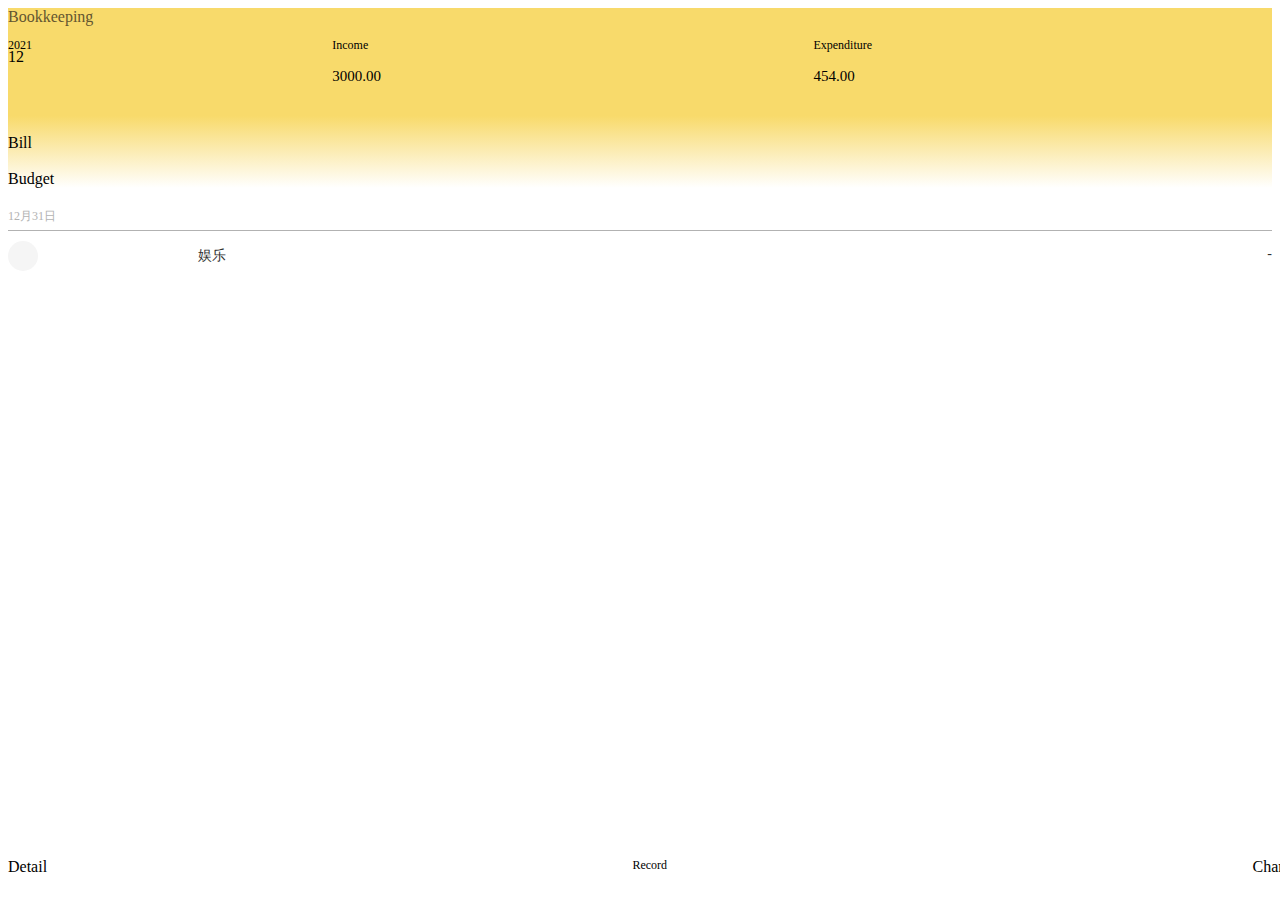
<file: src/main/resources/templates/home/index.html>
<!DOCTYPE html>
<html xmlns:th="http://www.thymeleaf.org" xmlns:layout="http://www.ultraq.net.nz/web/thymeleaf/layout"
      th:replace="home/_layout.html">
<div id="app" th:fragment="content">
        <div class="top-bar" style="background: #f8da6b">
            <a class="back" onclick="window.history.go(-1)"></a>
            <span style="color: #635530;font-weight: 500">Bookkeeping</span>
        </div>
        <!-- 个人信息 -->
        <div class="person-info" style="background: #f8da6b">
            <div style="display: flex;justify-content: left;width: 100%;height: 90px">
                <div style="width: 25%;margin-right: 1%;position: relative">
                    <input type="text" style="position: absolute;top: 0;left: 0;width: 100%;height: 50px;opacity:0" id="dateinput" onchange="change_data($(this))">
                    <p style="font-size: 12px;margin-bottom: 0" th:text="${year}">2021</p>
                    <div style="margin-top: -5px">
                        <span style="font-size: 16px" th:text="${month}">12</span>
                        <img th:src="@{/css/images/下箭头.png}" alt="">
                    </div>
                </div>
                <div style="width: 38%;margin-right: 1%;padding-left: 10px">
                    <p style="font-size: 12px;margin-bottom: 5px">Income</p>
                    <p style="font-size: 15px;margin-bottom: 0" th:text="${bookingGetSum / 100}">3000.00</p>
                </div>
                <div style="width: 38%;padding-left: 10px">
                    <p style="font-size: 12px;margin-bottom: 5px">Expenditure</p>
                    <p style="font-size: 15px;margin-bottom: 0" th:text="${bookingOutSum / 100}">454.00</p>
                </div>
            </div>
        </div>
        <div style="background: linear-gradient(#f8da6b, #ffffff)">
            <div class="icon-div">
                <div class="insert-div" onclick="location.href='/bill'">
                    <img th:src="@{/css/images/27账单.png}" alt="" class="last-img">
                    <div>Bill</div>
                </div>
                <div class="insert-div" onclick="location.href='/budget'">
                    <img th:src="@{/css/images/预算单位.png}" alt="" class="last-img">
                    <div>Budget</div>
                </div>
            </div>
        </div>
        <!-- 主体 -->
    <div class="container">
        <div style="margin-bottom: 10px;margin-top: 20px"  th:each="bookInfo : ${bookingInfoList}">
            <div style="display: flex;justify-content: left;border-bottom: 1px solid;font-size: 12px;color: #b2b2b2;padding-bottom: 5px">
                <div style="width: 50%;text-align: left" th:text="${bookInfo.getDate()}">12月31日</div>
                <div style="width: 50%;text-align: right">
                    <span th:text="'Income:' + ${bookInfo.getGetPrice() / 100}"></span>
                    <span th:text="'Expenditure:' + ${bookInfo.getOutPrice() / 100}"></span>
                </div>
            </div>
            <div style="display: flex;justify-content: left;font-size: 14px;height: 40px;padding-top: 10px" th:each="booking: ${bookInfo.getBookingList()}">
                <div style="width: 15%;">
                    <div style="height: 30px;width:30px;border-radius: 15px;background: #f5f5f5;text-align: center;line-height: 26px">
                        <img th:src="@{/css/images/理财.png}" alt="" style="width: 15px">
                    </div>

                </div>
                <div style="width: 50%;line-height: 30px;color: #303030" th:text="${booking.getName()}">
                    娱乐
                </div>
                <div style="width: 35%; text-align: right;line-height: 25px;color: #303030">
                    <span th:if="${booking.getKind() eq 'out'}">-</span>
                    <span th:text="${booking.getPrice() / 100}"></span>
                </div>
            </div>
        </div>
    </div>
        <!--        <div class="line"></div>-->
        <div style="position: absolute;bottom: 0;height: 60px;width:100%;display: flex;justify-content:space-between">
            <div class="last-div">
                <img th:src="@{/css/images/mingxi.png}" alt="" class="last-img" onclick="window.location.href='/'">
                <div>Detail</div>
            </div>

            <div style="width: 33.33%;background: #ffffff;text-align: center;" onclick="window.location.href='/booking'">
                <img th:src="@{/css/images/加.png}" alt="" style="width: 60px;margin-bottom: 2px;margin-top: -35px">
                <div style="font-size: 12px">Record</div>
            </div>
            <div class="last-div">
                <img th:src="@{/css/images/tubiao.png}" alt="" class="last-img" onclick="window.location.href='/summary'">
                <div>Chart</div>
            </div>
<!--            <div class="last-div">-->
<!--                <img th:src="@{/css/images/shequ.png}" alt="" class="last-img">-->
<!--                <div>社区</div>-->
<!--            </div>-->
<!--            <div class="last-div">-->
<!--                <img th:src="@{/css/images/my.png}" alt="" class="last-img">-->
<!--                <div>我的</div>-->
<!--            </div>-->
        </div>
    </div>

</html>

<script>
    $(function (){
        var nowData=new Date();
        var opt= {
            theme:'ios', //设置显示主题
            mode:'scroller', //设置日期选择方式，这里用滚动
            display:'bottom', //设置控件出现方式及样式
            preset : 'date', //日期:年 月 日 时 分
            // minDate: nowData,
            maxDate:new Date(nowData.getFullYear(),nowData.getMonth(),nowData.getDate()+7,22),
            dateFormat: 'yy-mm-dd',
            yearText:'年',
            monthText:'月',
            dayText:'日',
        };
        $('#dateinput').mobiscroll(opt);


    })
    function change_data(){
        let r = true;
        let date = $("#dateinput").val()
        let result = date.split('-')
        if (result.length !== 3){
            r = false;
        }else{
            window.location.href='/?year=' + result[0] + '&month=' + result[1]
        }
    }
</script>
</file>
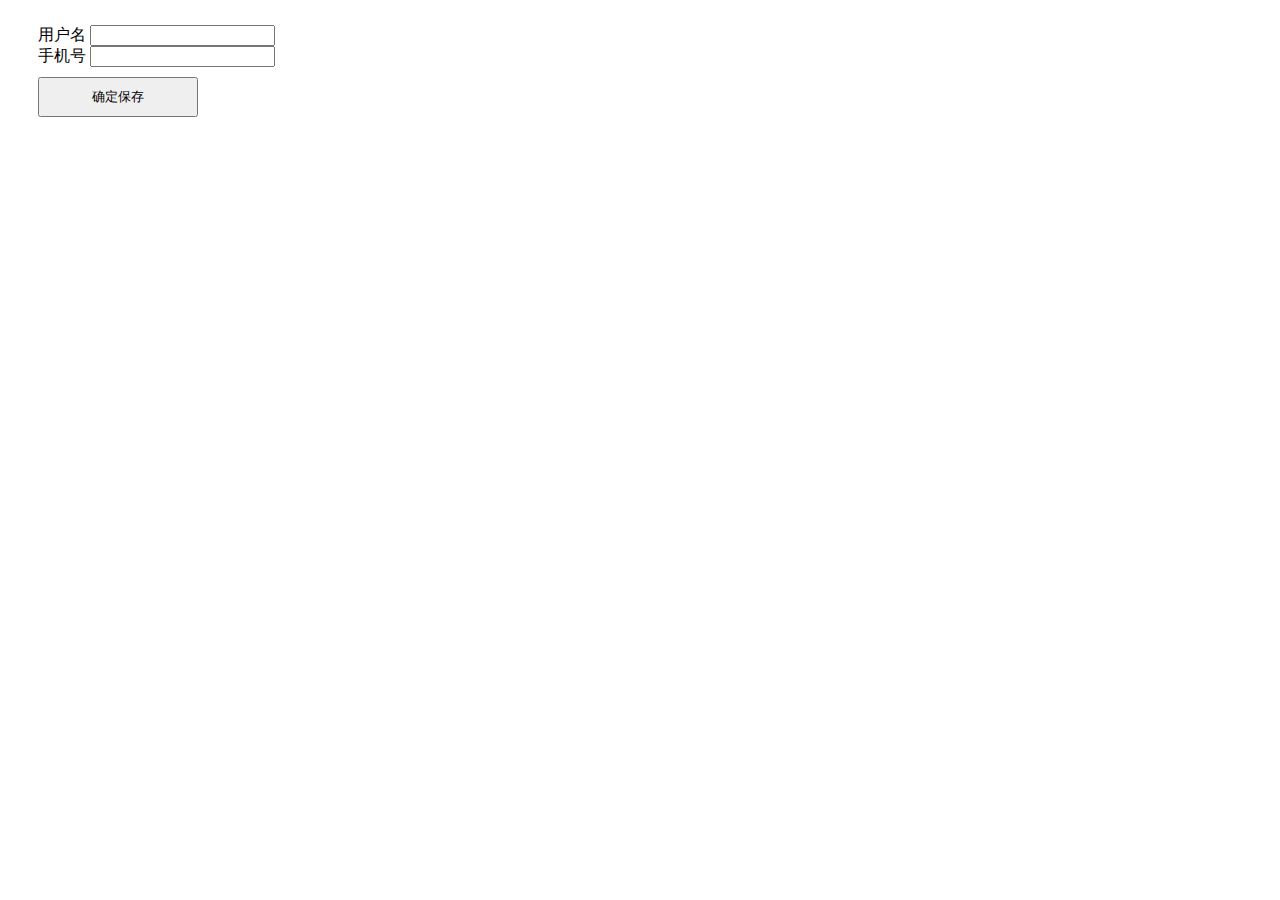
<file: src/main/resources/templates/account/profile.html>
<!DOCTYPE html>
<html xmlns:th="http://www.thymeleaf.org" xmlns:layout="http://www.ultraq.net.nz/web/thymeleaf/layout"
      th:replace="_base_layout.html">

<div id="wrapper" th:fragment="content">
    <div class="content-page" style="margin-left: 30px!important;margin-top: 10px">

        <!-- end table-responsive-->
        <form class="form" id="_curriculum_form" style="margin-top: 25px">
            <div class="form-row" style="padding-right: 30px">
                <div class="form-group col-md-8">
                    <label class="col-form-label">用户名</label>
                    <input type="text" name="username" id="username" class="form-control" th:value="${user.getUsername}" readonly/>
                </div>
            </div>
            <div class="form-row" style="padding-right: 30px">
                <div class="form-group col-md-8">
                    <label class="col-form-label">手机号</label>
                    <input type="text" name="mobile" id="mobile" class="form-control" th:value="${user.getMobile}"/>
                </div>
            </div>

            <button type="button" class="btn btn-primary waves-effect waves-light width-md"
                    style="height: 40px; width: 160px;margin: 10px 10px 0 0;" onclick="_commit_create();">确定保存
            </button>
        </form>

    </div> <!-- end card body-->
    <script>
        function _valid(){
            if (!$("#username").val()){
                tip("请输入用户名")
                return false;
            }else if(!$("#mobile").val()){
                tip("请输入手机号")
                return false;
            }else{
                return true;
            }
        }
        function _commit_create() {
            if (_valid()){
                _post("/profile", $("#_curriculum_form").serialize(), function (resp) {
                    console.log(resp)
                    if (resp.status === 'ok') {
                        tip("保存成功")
                        parent.location.reload();
                    }
                    else{
                        tip(resp.msg);
                    }
                })
            }
        }
    </script>
</div> <!-- end card -->
</html>
</file>
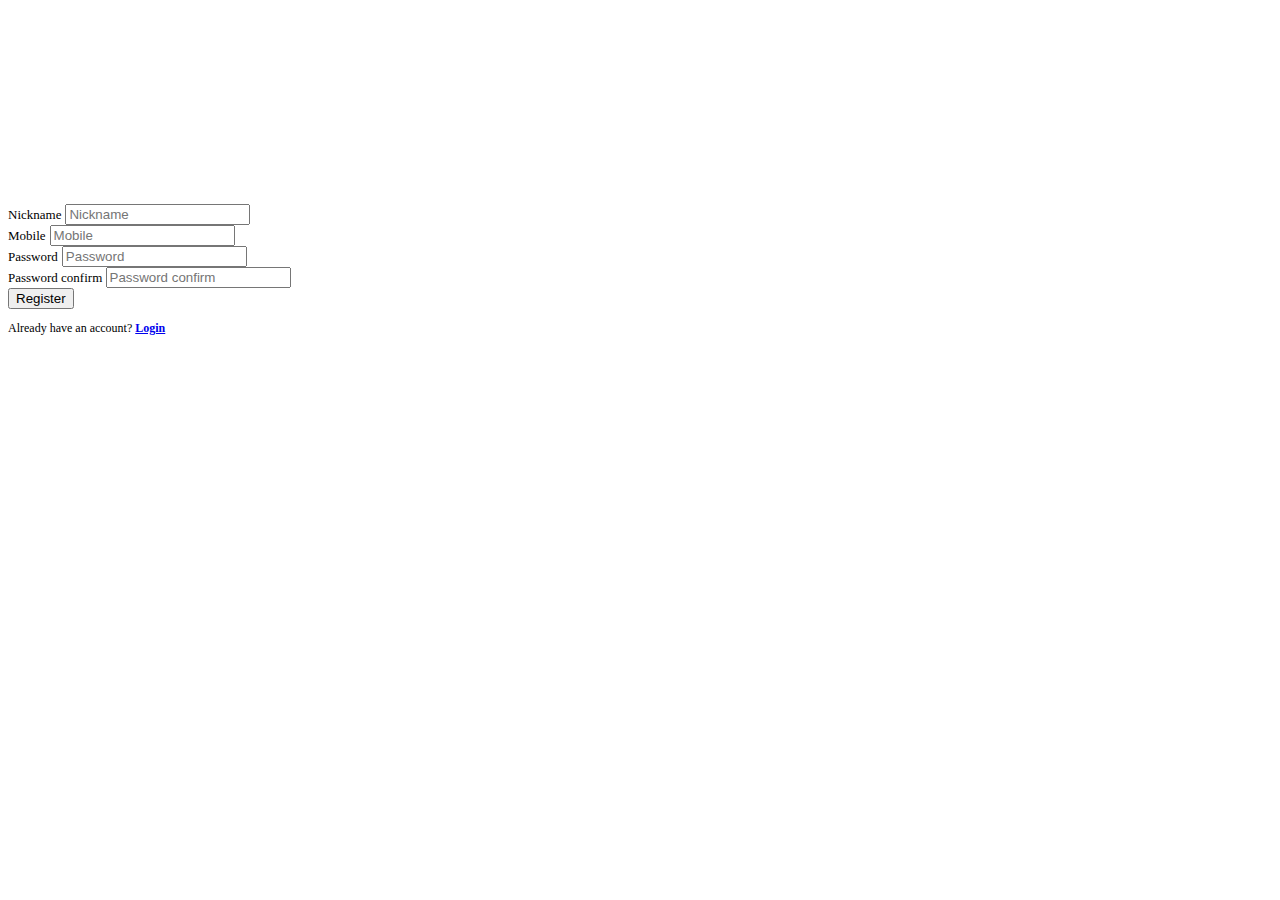
<file: src/main/resources/templates/account/register.html>
<!DOCTYPE html>
<html xmlns:th="http://www.thymeleaf.org" xmlns:layout="http://www.ultraq.net.nz/web/thymeleaf/layout"
      th:replace="account/_layout_signin.html">
    <div class="account-pages w-100 mt-5 mb-5" th:fragment="content">
        <div class="container">
            <div class="row justify-content-center">
                <div class="col-md-8 col-lg-6 col-xl-5">
                    <div class="card" style="background: rgba(255, 255, 255, 0.6);border-radius: 10px;margin-top: 100px">

                        <div class="card-body p-4">
                            <div class="text-center mb-4" style="margin-bottom: 0!important;">
                                    <span>
                                        <img th:src="@{/images/metis_logo.png}" alt=""
                                               height="100">
                                    </span>
                            </div>

                            <form id="_registration" class="pt-2">
                                <div class="form-group mb-3">
                                    <label style="font-size: 13px">Nickname</label>
                                    <input class="form-control" type="text" required placeholder="Nickname"
                                           name="username" id="username">
                                </div>
                                <div class="form-group mb-3">
                                    <label style="font-size: 13px">Mobile</label>
                                    <input class="form-control" type="text" required placeholder="Mobile"
                                           name="mobile" id="mobile">
                                </div>
                                <div class="form-group mb-3">
                                    <label style="font-size: 13px">Password</label>
                                    <input class="form-control" type="password" placeholder="Password" name="password" id="password">
                                </div>
                                <div class="form-group mb-3">
                                    <label style="font-size: 13px">Password confirm </label>
                                    <input class="form-control" type="password" placeholder="Password confirm"
                                           name="confirmPassword">
                                </div>

                                <div class="form-group mb-0 text-center">
                                    <button class="btn btn-primary btn-block" type="button" onclick="_submit()"> Register
                                    </button>
                                </div>

                            </form>


                            <div class="row mt-3">
                                <div class="col-12 text-center" style="font-size: 12px;margin-bottom: 15px">
                                    <p class="text-muted mb-0">Already have an account? <a href="/account/login"
                                                                          class="text-dark ml-1"><b>Login</b></a></p>
                                </div> <!-- end col -->
                            </div>
                            <!-- end row -->

                        </div> <!-- end card-body -->
                    </div>
                    <!-- end card -->

                </div> <!-- end col -->
            </div>
            <!-- end row -->
        </div>
        <!-- end container -->
        <script>
            function _valid(){
                if (!$("#username").val()){
                    tip("请输入用户名")
                    return false;
                }else if(!$("#mobile").val()){
                    tip("请输入手机号")
                    return false;
                }else if(!$("#password").val()){
                    tip("请输入密码")
                    return false;
                }else{
                    return true;
                }
            }
            function _submit() {
                if (_valid()){
                    _post("/register", $("#_registration").serialize(), function (resp) {
                        if (resp.status === 'ok') {
                            tip("注册成功");
                            fresh_redirect('/', 500);
                        } else {
                            tip(resp.msg);
                        }
                    })
                }
            }
        </script>
    </div>
</html>
</file>
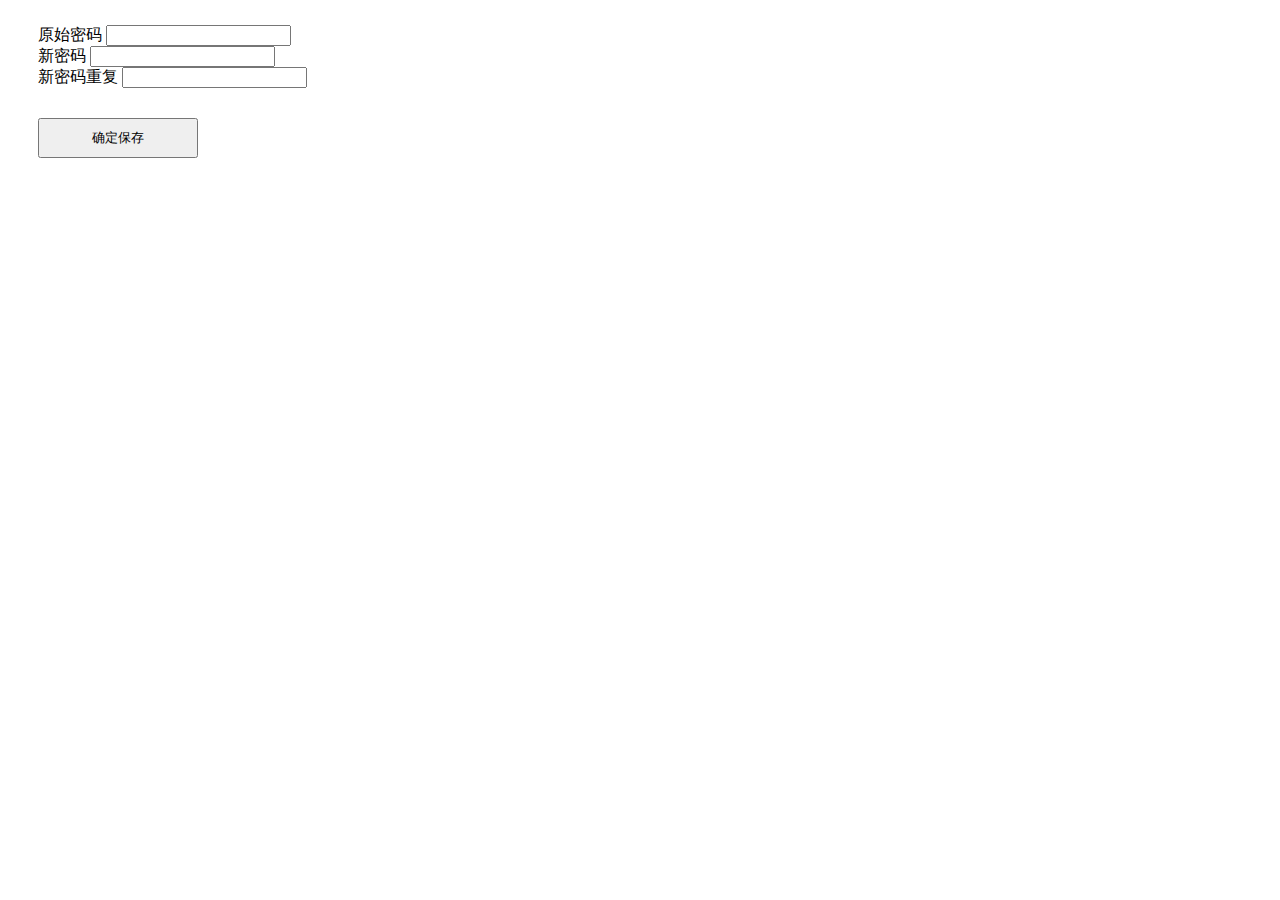
<file: src/main/resources/templates/account/reset-password.html>
<!DOCTYPE html>
<html xmlns:th="http://www.thymeleaf.org" xmlns:layout="http://www.ultraq.net.nz/web/thymeleaf/layout"
      th:replace="_base_layout.html">

<div id="wrapper" th:fragment="content">
    <div class="content-page" style="margin-left: 30px!important;margin-top: 10px">

        <!-- end table-responsive-->
        <form class="form" id="_curriculum_form" style="margin-top: 25px">
            <div class="form-row" style="padding-right: 30px">
                <div class="form-group col-md-8">
                    <label class="col-form-label">原始密码</label>
                    <input type="password" name="password" id="password" class="form-control"/>
                </div>
            </div>
            <div class="form-row" style="padding-right: 30px">
                <div class="form-group col-md-8">
                    <label class="col-form-label">新密码</label>
                    <input type="password" name="password1" id="password1" class="form-control"/>
                </div>
            </div>
            <div class="form-row" style="margin-bottom: 20px;padding-right: 30px">
                <div class="form-group col-md-8">
                    <label class="col-form-label">新密码重复</label>
                    <input type="password" name="password2" class="form-control"/>
                </div>
            </div>

            <button type="button" class="btn btn-primary waves-effect waves-light width-md"
                    style="height: 40px; width: 160px;margin: 10px 10px 0 0;" onclick="_commit_create();">确定保存
            </button>
        </form>

    </div> <!-- end card body-->
    <script>
        function _valid(){
            if (!$("#password").val()){
                tip("请输入原始密码")
                return false;
            }else if(!$("#password1").val()){
                tip("请输入新密码")
                return false;
            }else{
                return true;
            }
        }
        function _commit_create() {
            if(_valid()){
                _post("/resetPassword", $("#_curriculum_form").serialize(), function (resp) {
                    console.log(resp)
                    if (resp.status === 'ok') {
                        tip("保存成功")
                        parent.location.href="/logout";
                    }
                    else{
                        tip(resp.msg);
                    }
                })
            }
        }
    </script>
</div> <!-- end card -->
</html>
</file>
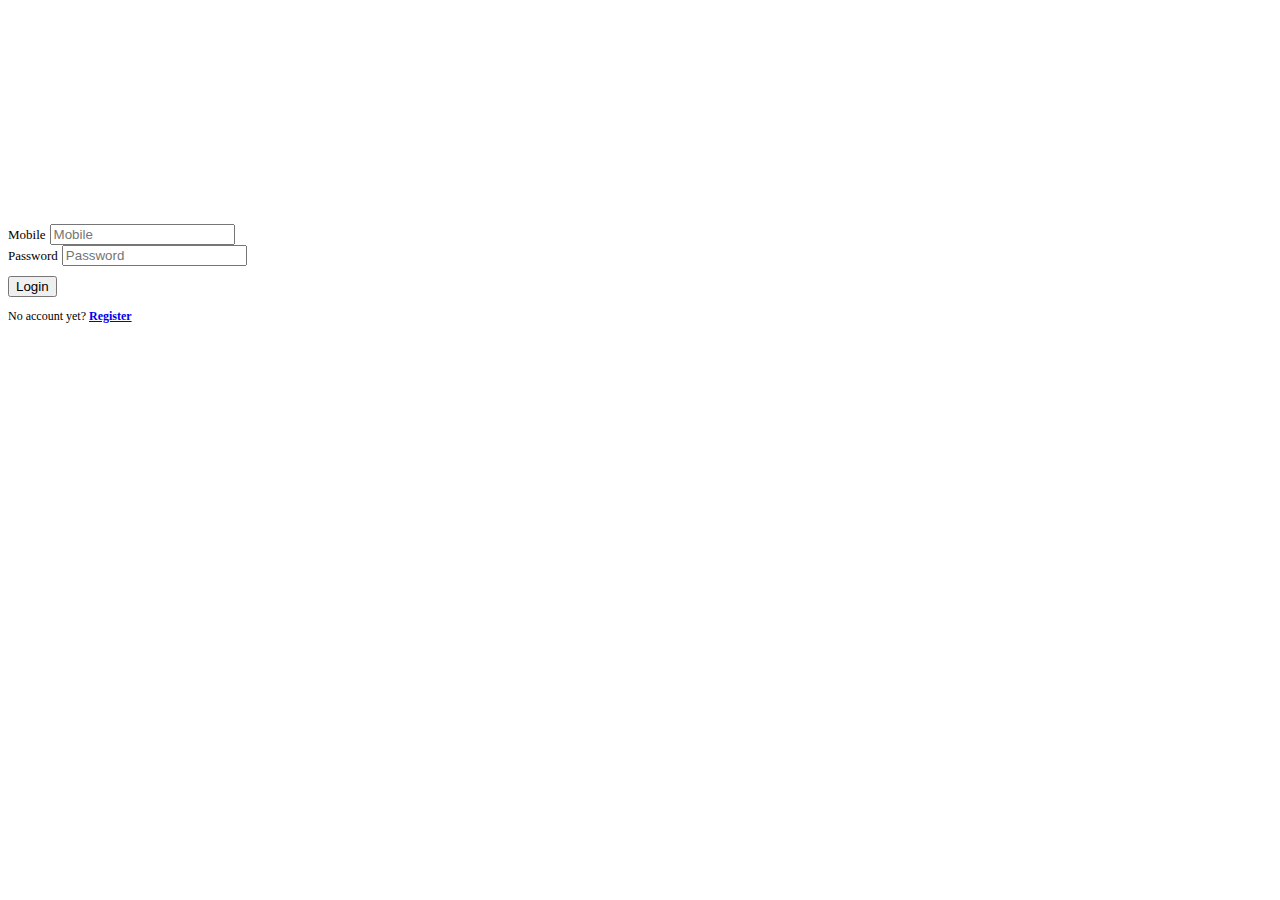
<file: src/main/resources/templates/account/sign.html>
<!DOCTYPE html>
<html xmlns:th="http://www.thymeleaf.org" xmlns:layout="http://www.ultraq.net.nz/web/thymeleaf/layout"
      th:replace="account/_layout_signin.html">
<div class="account-pages w-100 mt-5 mb-5" th:fragment="content">
        <div class="row justify-content-center">
            <div class="col-md-8 col-lg-6 col-xl-5">
                <div class="card" style="background: rgba(255, 255, 255, 0.6);border-radius: 10px;margin-top: 100px">

                    <div class="card-body p-4">
                        <div class="text-center mb-4" style="margin-bottom: 20px!important;">
                                    <span>
                                        <img  th:src="@{/images/metis_logo.png}" alt=""
                                             height="100">
                                    </span>
                        </div>

                        <form class="pt-2" id="_registration">
                            <div class="form-group mb-3">
                                <label style="font-size: 13px">Mobile</label>
                                <input class="form-control" type="text" required="" placeholder="Mobile" name="username" id="username">
                            </div>

                            <div class="form-group mb-3">
                                <a href="/account/forget-password" class="text-muted float-right"></a>
                                <label style="font-size: 13px">Password</label>
                                <input class="form-control" type="password" required="" placeholder="Password" name="password" id="password">
                            </div>

                            <div class="form-group mb-0 text-center">
                                <button class="btn btn-primary btn-block" type="button" onclick="_submit()" style="margin-top: 10px"> Login </button>
                            </div>

                        </form>

                        <div class="row mt-3">
                            <div class="col-12 text-center" style="font-size: 12px;margin-bottom: 10px">
                                <p class="text-muted mb-0">No account yet? <a href="register" class="text-dark ml-1"><b>Register</b></a></p>
                            </div> <!-- end col -->
                        </div>
                        <!-- end row -->

                    </div> <!-- end card-body -->
                </div>
                <!-- end card -->

            </div> <!-- end col -->
        <!-- end row -->
    </div>
    <!-- end container -->
<!-- end page -->


<script>
    function _valid(){
        if (!$("#password").val()){
            tip("请输入密码")
            return false;
        }else if(!$("#username").val()){
            tip("请输入手机号")
            return false;
        }else{
            return true;
        }
    }
    function _submit() {
        if(_valid()){
            _post("/login", $("#_registration").serialize(), function (resp) {
                console.log(resp)
                if (resp.status === 'ok') {
                    tip(resp.msg)
                    fresh_redirect('/', 500);
                }
                else{
                    tip(resp.msg)
                }
            })
        }
    }
    </script>
</div>
</html>
</file>
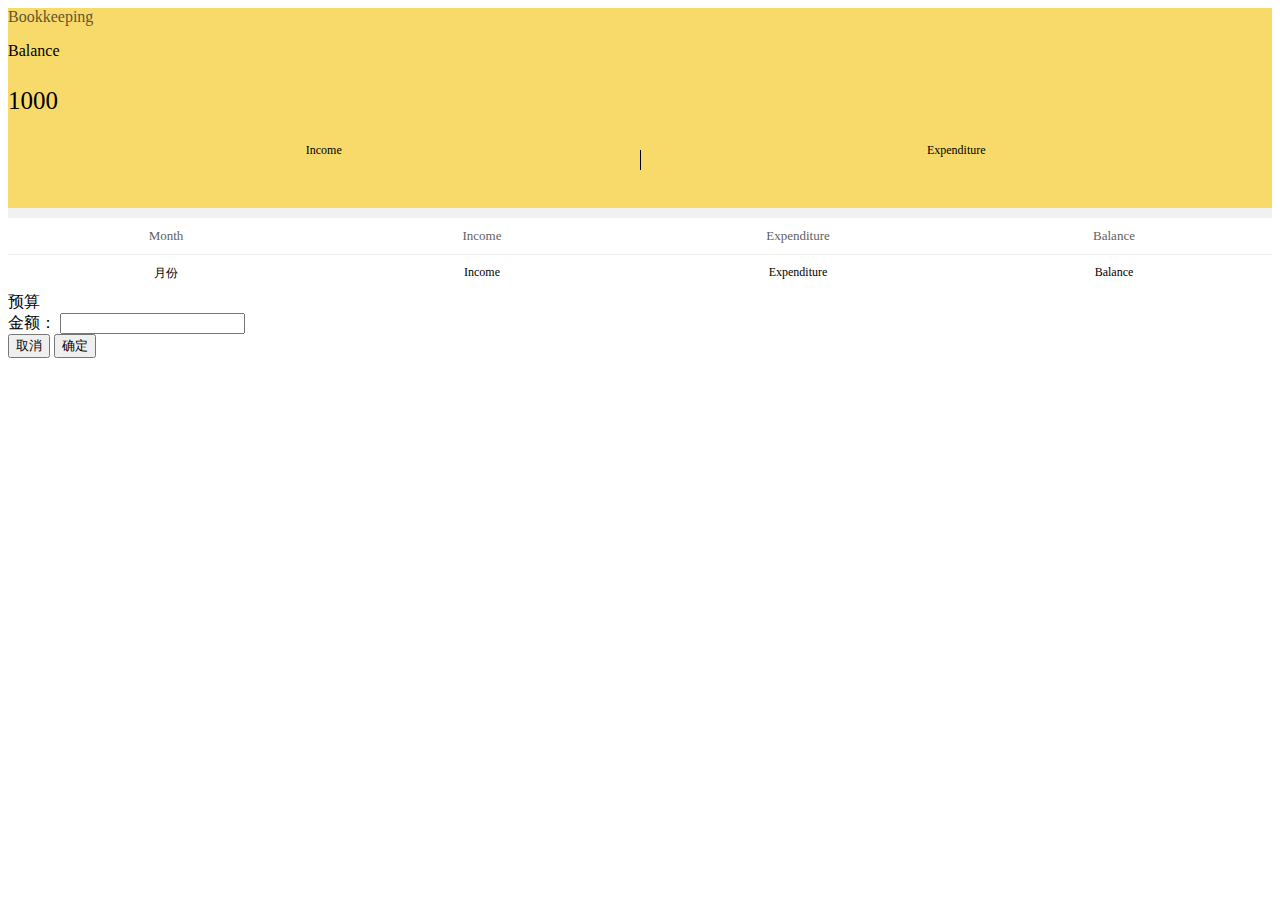
<file: src/main/resources/templates/booking/bill.html>
<!DOCTYPE html>
<html xmlns:th="http://www.thymeleaf.org" xmlns:layout="http://www.ultraq.net.nz/web/thymeleaf/layout"
      th:replace="home/_layout.html">
<div id="app" th:fragment="content">
    <div class="top-bar" style="background: #f8da6b;height: 200px">
        <a class="back" onclick="window.history.go(-1)"></a>
        <span style="color: #635530;font-weight: 500">Bookkeeping</span>
        <p style="height: 20px">Balance</p>
        <p style="font-size: 25px" th:text="${(bookingGet - bookingOut) / 100} + '.00'">1000</p>
        <div style="display: flex;justify-content: left;text-align: center;font-size: 16px;color: black;margin-top: 20px">
            <div style="width: 50%;">
                <span style="font-size: 12px">Income</span>
                <span th:text="${bookingGet / 100} + '.00'"></span>

            </div>
            <div style="width: 1px;height: 20px;background: black;margin-top: 10px">

            </div>
            <div style="width: 50%">
                <span style="font-size: 12px">Expenditure</span>
                <span th:text="${bookingOut / 100} + '.00'"></span>
            </div>

        </div>
    </div>
    <div style="height: 10px;width:100%;background: #f1f1f1;"></div>
    <div>
        <div style="display: flex;justify-content: left;border-bottom: 1px solid #f1f1f1;font-size: 13px;color: #626262;padding: 10px 0;text-align: center">
            <div style="width: 25%">Month</div>
            <div style="width: 25%">Income</div>
            <div style="width: 25%">Expenditure</div>
            <div style="width: 25%">Balance</div>
        </div>
        <div style="display: flex;justify-content: left;font-size: 12px;padding: 10px 0;text-align: center" th:each="budgetInfo : ${summaryInfoList}">
            <div style="width: 25%" th:text="${budgetInfo.getMonth()}">月份</div>
            <div style="width: 25%" th:text="${budgetInfo.getGetSum() / 100}">Income</div>
            <div style="width: 25%" th:text="${budgetInfo.getOutSum() / 100}">Expenditure</div>
            <div style="width: 25%" th:text="${budgetInfo.getLast() / 100}">Balance</div>
        </div>
    </div>

    </div>
    <div class="sy-alert sy-alert-model animated" sy-enter="zoomIn" sy-leave="zoomOut" sy-type="confirm" sy-mask="true" id="alert4">
        <div class="sy-title">预算</div>
        <div class="sy-content">
            <div class="form">
                <div class="input-item">
                    <span>金额：</span>
                    <input type="number" id="budget_price">
                </div>

                <form id="booking_form">
                    <input type="hidden" id="price" name="price">
                </form>
            </div>
        </div>
        <div class="sy-btn">
            <button onclick="closeAlert()">取消</button>
            <button onclick="save_alert()">确定</button>
        </div>
    </div>

</div>
</html>
<script>
</script>
</file>
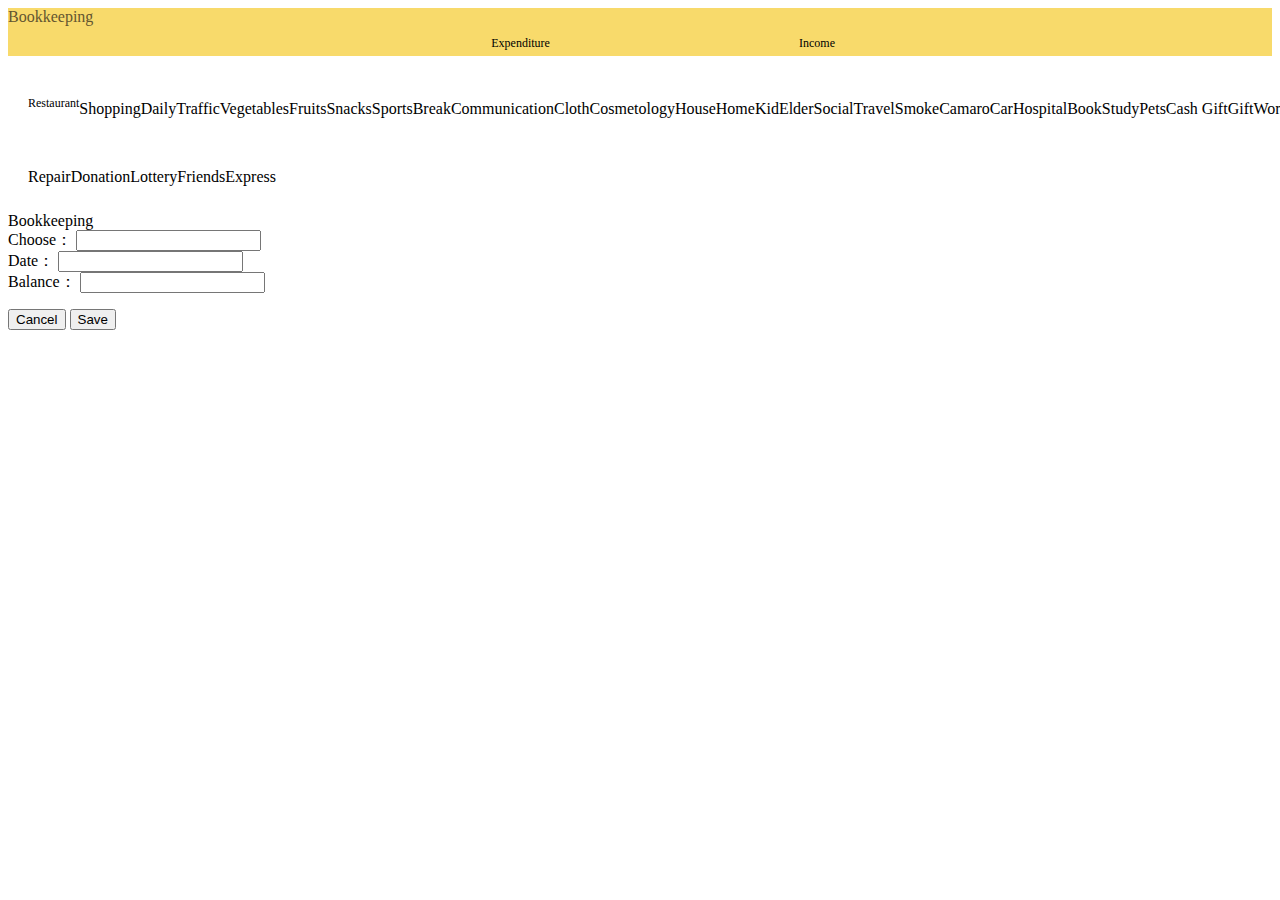
<file: src/main/resources/templates/booking/booking.html>
<!DOCTYPE html>
<html xmlns:th="http://www.thymeleaf.org" xmlns:layout="http://www.ultraq.net.nz/web/thymeleaf/layout"
      th:replace="home/_layout.html">
<div id="app" th:fragment="content">
    <div class="top-bar" style="background: #f8da6b">
        <a class="back"  onclick="window.history.go(-1)"></a>
        <span style="color: #635530;font-weight: 500">Bookkeeping</span>
    </div>
    <!-- 个人信息 -->
    <div class="person-info" style="background: #f8da6b;padding-top: 10px;padding-bottom: 0">
        <div style="text-align: center;font-size: 12px;display: flex;justify-content: left">
            <div style="width: 30%"></div>
            <div style="margin-right: 20px;width: 29%;text-align: center;padding-bottom: 5px;font-size: 12px" onclick="menu_change(1)" id="out_menu" class="border-style">
                Expenditure
            </div>
            <div style="width: 19%;text-align: center;padding-bottom: 5px;font-size: 12px" onclick="menu_change(0)" id="in_menu">
                Income
            </div>
            <div style="width: 30%"></div>

        </div>
    </div>
    <div id="out_money">
        <div style="display: flex;width: 100%;justify-content: left;padding: 10px 20px;flex-wrap: wrap">
            <div class="icon-style" onclick="openAlert('Restaurant', 'food', 'out')">
                <div class="img-back">
                    <img th:src="@{/css/images/餐饮.png}" alt="" class="last-img">
                </div>
                <p style="font-size: 12px">Restaurant</p>
            </div>
            <div class="icon-style" onclick="openAlert('Shopping', 'shopping', 'out')">
                <div class="img-back">
                    <img th:src="@{/css/images/_购物.png}" alt="" class="last-img">
                </div>
                <p>Shopping</p>
            </div>
            <div class="icon-style" onclick="openAlert('Daily', 'goods', 'out')">
                <div class="img-back">
                    <img th:src="@{/css/images/日用品.png}" alt="" class="last-img">
                </div>
                <p>Daily</p>
            </div>
            <div class="icon-style" onclick="openAlert('Traffic', 'traffic', 'out')">
                <div class="img-back">
                    <img th:src="@{/css/images/公交.png}" alt="" class="last-img">
                </div>
                <p>Traffic</p>
            </div>
            <div class="icon-style" onclick="openAlert('Vegetables', 'vegetables', 'out')">
                <div class="img-back">
                    <img th:src="@{/css/images/carrot.png}" alt="" class="last-img">
                </div>
                <p>Vegetables</p>
            </div>
            <div class="icon-style" onclick="openAlert('Fruits', 'fruits', 'out')">
                <div class="img-back">
                    <img th:src="@{/css/images/水果.png}" alt="" class="last-img">
                </div>
                <p>Fruits</p>
            </div>
            <div class="icon-style" onclick="openAlert('Snacks', 'snacks', 'out')">
                <div class="img-back">
                    <img th:src="@{/css/images/零食.png}" alt="" class="last-img">
                </div>
                <p>Snacks</p>
            </div>
            <div class="icon-style" onclick="openAlert('Sports', 'sport', 'out')">
                <div class="img-back">
                    <img th:src="@{/css/images/运动.png}" alt="" class="last-img">
                </div>
                <p>Sports</p>
            </div>
            <div class="icon-style" onclick="openAlert('Break', 'play', 'out')">
                <div class="img-back">
                    <img th:src="@{/css/images/娱乐.png}" alt="" class="last-img">
                </div>
                <p>Break</p>
            </div>
            <div class="icon-style" onclick="openAlert('Communication', 'mobile', 'out')">
                <div class="img-back">
                    <img th:src="@{/css/images/电话.png}" alt="" class="last-img">
                </div>
                <p>Communication</p>
            </div>
            <div class="icon-style" onclick="openAlert('Cloth', 'cloth', 'out')">
                <div class="img-back">
                    <img th:src="@{/css/images/服饰.png}" alt="" class="last-img">
                </div>
                <p>Cloth</p>
            </div>
            <div class="icon-style" onclick="openAlert('Cosmetology', 'cosmetology', 'out')">
                <div class="img-back">
                    <img th:src="@{/css/images/美容.png}" alt="" class="last-img">
                </div>
                <p>Cosmetology</p>
            </div>
            <div class="icon-style" onclick="openAlert('House', 'house', 'out')">
                <div class="img-back">
                    <img th:src="@{/css/images/住房.png}" alt="" class="last-img">
                </div>
                <p>House</p>
            </div>
            <div class="icon-style" onclick="openAlert('Home', 'Home', 'out')">
                <div class="img-back">
                    <img th:src="@{/css/images/居家.png}" alt="" class="last-img">
                </div>
                <p>Home</p>
            </div>
            <div class="icon-style" onclick="openAlert('Kid', 'kid', 'out')">
                <div class="img-back">
                    <img th:src="@{/css/images/孩子.png}" alt="" class="last-img">
                </div>
                <p>Kid</p>
            </div>
            <div class="icon-style" onclick="openAlert('Elder', 'elder', 'out')">
                <div class="img-back">
                    <img th:src="@{/css/images/长辈.png}" alt="" class="last-img">
                </div>
                <p>Elder</p>
            </div>
            <div class="icon-style" onclick="openAlert('Social', 'social', 'out')">
                <div class="img-back">
                    <img th:src="@{/css/images/社交.png}" alt="" class="last-img">
                </div>
                <p>Social</p>
            </div>
            <div class="icon-style" onclick="openAlert('Travel', 'travel', 'out')">
                <div class="img-back">
                    <img th:src="@{/css/images/旅行.png}" alt="" class="last-img">
                </div>
                <p>Travel</p>
            </div>
            <div class="icon-style" onclick="openAlert('Smoke', 'smoke', 'out')">
                <div class="img-back">
                    <img th:src="@{/css/images/烟酒.png}" alt="" class="last-img">
                </div>
                <p>Smoke</p>
            </div>
            <div class="icon-style" onclick="openAlert('Camaro', 'camaro', 'out')">
                <div class="img-back">
                    <img th:src="@{/css/images/数码家电类目.png}" alt="" class="last-img">
                </div>
                <p>Camaro</p>
            </div>
            <div class="icon-style" onclick="openAlert('Car', 'car', 'out')">
                <div class="img-back">
                    <img th:src="@{/css/images/汽车.png}" alt="" class="last-img">
                </div>
                <p>Car</p>
            </div>
            <div class="icon-style" onclick="openAlert('Hospital', 'Hospital', 'out')">
                <div class="img-back">
                    <img th:src="@{/css/images/医疗.png}" alt="" class="last-img">
                </div>
                <p>Hospital</p>
            </div>
            <div class="icon-style" onclick="openAlert('Book', 'book', 'out')">
                <div class="img-back">
                    <img th:src="@{/css/images/图书.png}" alt="" class="last-img">
                </div>
                <p>Book</p>
            </div>
            <div class="icon-style" onclick="openAlert('Study', 'study', 'out')">
                <div class="img-back">
                    <img th:src="@{/css/images/学习.png}" alt="" class="last-img">
                </div>
                <p>Study</p>
            </div>
            <div class="icon-style" onclick="openAlert('Pets', 'pets', 'out')">
                <div class="img-back">
                    <img th:src="@{/css/images/宠物.png}" alt="" class="last-img">
                </div>
                <p>Pets</p>
            </div>
            <div class="icon-style" onclick="openAlert('Cash Gift', 'Cash Gift', 'out')">
                <div class="img-back">
                    <img th:src="@{/css/images/升级礼金.png}" alt="" class="last-img">
                </div>
                <p>Cash Gift</p>
            </div>
            <div class="icon-style" onclick="openAlert('Gift', 'gift', 'out')">
                <div class="img-back">
                    <img th:src="@{/css/images/礼物.png}" alt="" class="last-img">
                </div>
                <p>Gift</p>
            </div>
            <div class="icon-style" onclick="openAlert('Work', 'work', 'out')">
                <div class="img-back">
                    <img th:src="@{/css/images/办公包_o.png}" alt="" class="last-img">
                </div>
                <p>Work</p>
            </div>
            <div class="icon-style" onclick="openAlert('Donation', 'repair', 'out')">
                <div class="img-back">
                    <img th:src="@{/css/images/维修.png}" alt="" class="last-img">
                </div>
                <p>Repair</p>
            </div>
            <div class="icon-style" onclick="openAlert('Donation', 'donation', 'out')">
                <div class="img-back">
                    <img th:src="@{/css/images/爱心捐赠.png}" alt="" class="last-img">
                </div>
                <p>Donation</p>
            </div>
            <div class="icon-style" onclick="openAlert('Lottery', 'lottery', 'out')">
                <div class="img-back">
                    <img th:src="@{/css/images/彩票.png}" alt="" class="last-img">
                </div>
                <p>Lottery</p>
            </div>
            <div class="icon-style" onclick="openAlert('Friends', 'friends', 'out')">
                <div class="img-back">
                    <img th:src="@{/css/images/亲友.png}" alt="" class="last-img">
                </div>
                <p>Friends</p>
            </div>
            <div class="icon-style" onclick="openAlert('Express', 'express', 'out')">
                <div class="img-back">
                    <img th:src="@{/css/images/快递员.png}" alt="" class="last-img">
                </div>
                <p>Express</p>
            </div>


        </div>
    </div>

    <div id="in_money" style="display: none">
        <div style="display: flex;width: 100%;justify-content: left;padding: 10px 20px;flex-wrap: wrap">
            <div class="icon-style" onclick="openAlert('Salary', 'Salary', 'get')">
                <div class="img-back">
                    <img th:src="@{/css/images/工资.png}" alt="" class="last-img">
                </div>
                <p style="font-size: 12px">Salary</p>
            </div>
            <div class="icon-style" onclick="openAlert('Part job', 'part job', 'get')">
                <div class="img-back">
                    <img th:src="@{/css/images/兼职.png}" alt="" class="last-img">
                </div>
                <p>Part job</p>
            </div>
            <div class="icon-style" onclick="openAlert('Cft', 'cft', 'get')">
                <div class="img-back">
                    <img th:src="@{/css/images/理财 (1).png}" alt="" class="last-img">
                </div>
                <p>Cft</p>
            </div>
            <div class="icon-style" onclick="openAlert('Cash gift', 'cash_gift', 'get')">
                <div class="img-back">
                    <img th:src="@{/css/images/升级礼金.png}" alt="" class="last-img">
                </div>
                <p>Cash gift</p>
            </div>
            <div class="icon-style" onclick="openAlert('Others', 'others', 'get')">
                <div class="img-back">
                    <img th:src="@{/css/images/其他.png}" alt="" class="last-img">
                </div>
                <p>Others</p>
            </div>
        </div>
    </div>
    <div class="sy-alert sy-alert-model animated" sy-enter="zoomIn" sy-leave="zoomOut" sy-type="confirm" sy-mask="true" id="alert4">
        <div class="sy-title">Bookkeeping</div>
        <div class="sy-content">
            <div class="form">
                <form id="booking_form">
                    <div class="input-item">
                        <span>Choose：</span>
                        <input type="text" name="name" id="booking_name" readonly>
                    </div>
                    <div class="input-item">
                        <span>Date：</span>
                        <input type="text" name="date" id="dateinput">
                    </div>
                    <div class="input-item">
                        <span>Balance：</span>
                        <input type="number" id="booking_money">
                    </div>
                    <p id="tips" style="color: red"></p>
                    <input type="hidden" name="kind" id="booking_type">
                    <input type="hidden" name="year" id="year">
                    <input type="hidden" name="month" id="month">
                    <input type="hidden" name="day" id="day">
                    <input type="hidden" name="price" id="price">
                </form>
            </div>
        </div>
        <div class="sy-btn">
            <button onclick="closeAlert()">Cancel</button>
            <button onclick="save_alert()">Save</button>
        </div>
    </div>
</div>
</html>
<script>
    $(function (){
        var nowData=new Date();
        var opt= {
            theme:'ios', //设置显示主题
            mode:'scroller', //设置日期选择方式，这里用滚动
            display:'bottom', //设置控件出现方式及样式
            preset : 'date', //日期:年 月 日 时 分
            // minDate: nowData,
            maxDate:new Date(nowData.getFullYear(),nowData.getMonth(),nowData.getDate()+7,22),
            dateFormat: 'yy-mm-dd',
            yearText:'年',
            monthText:'月',
            dayText:'日',
            // lang:'zh' //设置控件语言};
        };
        $('#dateinput').mobiscroll(opt);
    })
    function menu_change(change_type){
        if (change_type === 1){
            $("#out_menu").addClass('border-style')
            $("#in_menu").removeClass('border-style')
            $("#out_money").show()
            $("#in_money").hide()
        }else{
            $("#in_menu").addClass('border-style')
            $("#out_menu").removeClass('border-style')
            $("#out_money").hide()
            $("#in_money").show()
        }

    }
    function openAlert(booking_zh, booking_en, booking_type){
        $("#booking_name").val(booking_zh)
        $("#booking_type").val(booking_type)
        syalert.syopen('alert4')
    }
    function closeAlert(){
        $("#booking_name").val('')
        $("#booking_type").val('')
        syalert.syhide('alert4')
    }
    function save_alert(){
        let r = make_data()
        console.log(r)
        if ( r ){
            _post('/booking', $("#booking_form").serialize(), function (resp){
                syalert.syhide('alert4')
                location.href='/'
            })
        }else{
            console.log("2323")
            $("#tips").text("日期格式不正确，请填写yyyy-mm-dd格式的日期")
        }
    }
    function make_data(){
        let r = true;
        let date = $("#dateinput").val()
        let result = date.split('-')
        if (result.length !== 3){
            r = false;
        }else{
            $("#year").val(result[0])
            $("#month").val(result[1])
            $("#day").val(result[2])
            let price = $("#booking_money").val()
            price = Math.floor(price * 100)
            $("#price").val(price)
        }
        return r;
    }
</script>
</file>
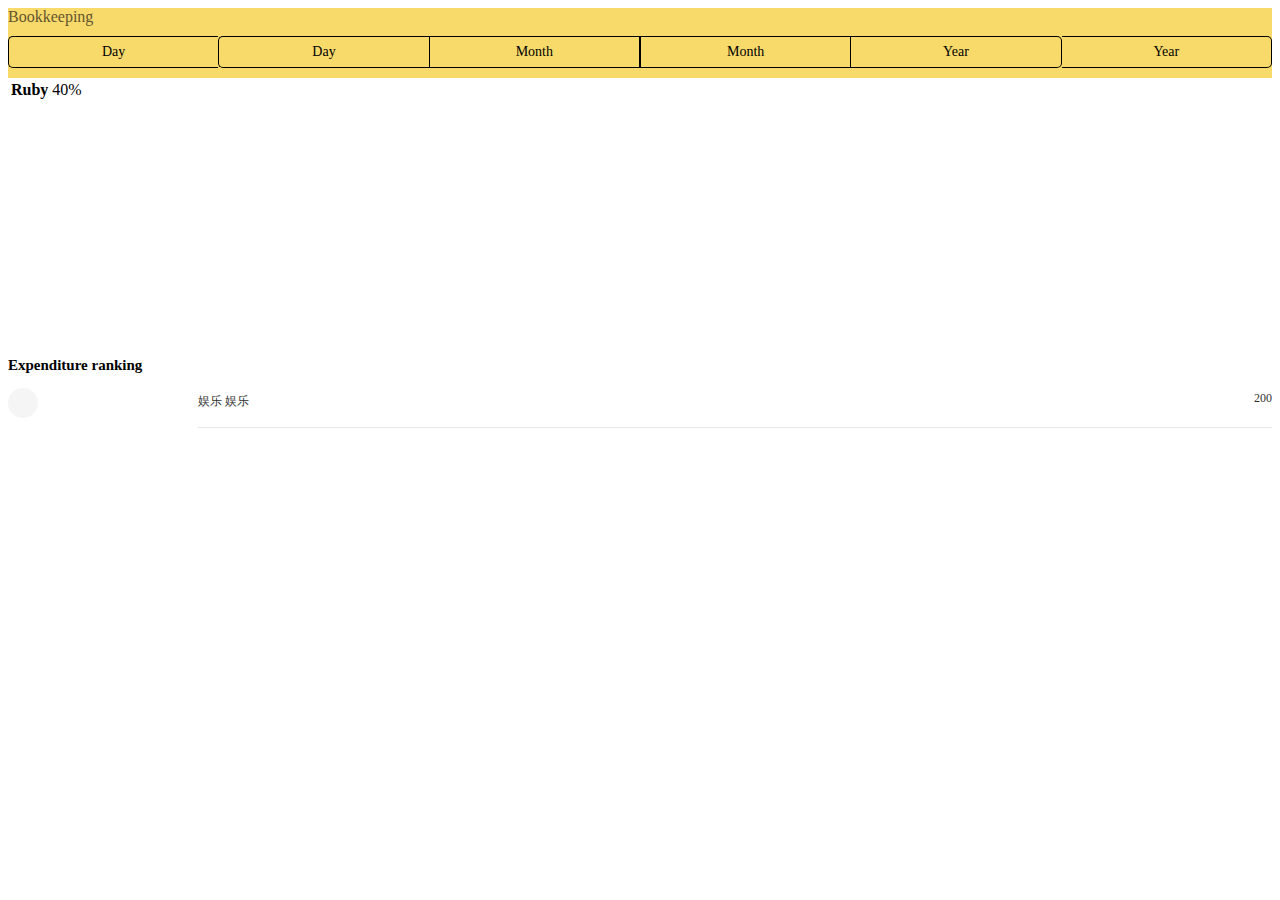
<file: src/main/resources/templates/booking/summary.html>
<!DOCTYPE html>
<html xmlns:th="http://www.thymeleaf.org" xmlns:layout="http://www.ultraq.net.nz/web/thymeleaf/layout"
      th:replace="home/_layout.html">
<div id="app" th:fragment="content">
    <div class="top-bar" style="background: #f8da6b">
        <a class="back" onclick="window.history.go(-1)"></a>
        <span style="color: #635530;font-weight: 500">Bookkeeping</span>
    </div>
    <!-- 个人信息 -->
    <div class="person-info" style="background: #f8da6b;padding-top: 10px;padding-bottom: 10px">
        <div style="text-align: center;font-size: 12px;display: flex;justify-content: space-between">
            <div style="width: 33.33%;text-align: center;font-size: 14px;border: 1px solid black;border-radius: 5px 0 0 5px;border-right: none;line-height: 30px" id="out_menu" class="dateStyle" onclick="location.href='/summary?kind=1'" th:if="${kind==1}">
                Day
            </div>
            <div style="width: 33.33%;text-align: center;font-size: 14px;border: 1px solid black;border-radius: 5px 0 0 5px;border-right: none;line-height: 30px" id="out_menu" onclick="location.href='/summary?kind=1'" th:if="${kind!=1}">
                Day
            </div>
            <div style="width: 33.33%;text-align: center;font-size: 14px;border: 1px solid black;line-height: 30px" id="in_menu" class="dateStyle" onclick="location.href='/summary?kind=2'" th:if="${kind==2}">
                Month
            </div>
            <div style="width: 33.33%;text-align: center;font-size: 14px;border: 1px solid black;line-height: 30px" id="in_menu" onclick="location.href='/summary?kind=2'" th:if="${kind!=2}">
                Month
            </div>
            <div style="width: 33.33%;border-radius: 0 5px 5px 0;text-align: center;font-size: 14px;border: 1px solid black;border-left:none;line-height: 30px" class="dateStyle" onclick="location.href='/summary?kind=3'" th:if="${kind==3}">
                Year
            </div>
            <div style="width: 33.33%;border-radius: 0 5px 5px 0;text-align: center;font-size: 14px;border: 1px solid black;border-left:none;line-height: 30px" onclick="location.href='/summary?kind=3'" th:if="${kind!=3}">
                Year
            </div>

        </div>
    </div>
    <div>
        <table>
            <tbody>
                <tr th:each="summaryInfo : ${summaryInfoList}">
                    <th scope="row" th:text="${summaryInfo.getName()}">Ruby</th>
                    <td th:text="${summaryInfo.getPercent()} + '%'">40%</td>
                </tr>

            </tbody>
        </table>

        <div class="container">
            <div style="position: relative;width: 100%;height: 250px">
                <div id="holder"></div>
            </div>
            <h2 style="font-size: 15px;margin-top: 5px">Expenditure ranking</h2>

            <div style="display: flex;justify-content: left;font-size: 12px;margin-top: 10px" th:each="summaryInfo : ${summaryInfoList}">
                <div style="width: 15%;height: 40px;padding-top: 2px">
                    <div style="height: 30px;width:30px;border-radius: 15px;background: #f5f5f5;text-align: center;line-height: 26px">
                        <img th:src="@{/css/images/理财.png}" alt="" style="width: 15px">
                    </div>
                </div>
                <div style="width: 85%;display: flex;justify-content: left;border-bottom: 1px solid #e7e7e7">
                    <div style="width: 25%">
                        <div style="line-height: 30px;color: #303030">
                            <span  th:text="${summaryInfo.getName()}">娱乐</span>
                            <span  th:text="${summaryInfo.getPercent() + '%'}">娱乐</span>

                        </div>
                    </div>
                    <div style="width: 75%">
                        <div style=" text-align: right;line-height: 25px;color: #303030">
                            <span th:text="${summaryInfo.getPrice() / 100}">200</span>
                        </div>
                    </div>
                </div>
            </div>

        </div>


    </div>


</div>
</html>
<script th:src="@{/js/raphael-min.js}"></script>
<script th:src="@{/js/script.js}"></script>
<script>
    $(function (){
        var nowData=new Date();
        var opt= {
            theme:'ios', //设置显示主题
            mode:'scroller', //设置日期选择方式，这里用滚动
            display:'bottom', //设置控件出现方式及样式
            preset : 'date', //日期:年 月 日 时 分
            // minDate: nowData,
            maxDate:new Date(nowData.getFullYear(),nowData.getMonth(),nowData.getDate()+7,22),
            dateFormat: 'yy-mm-dd',
            yearText:'年',
            monthText:'月',
            dayText:'日',
            lang:'zh' //设置控件语言};
        };
        $('#dateinput').mobiscroll(opt);
    })



</script>
</file>
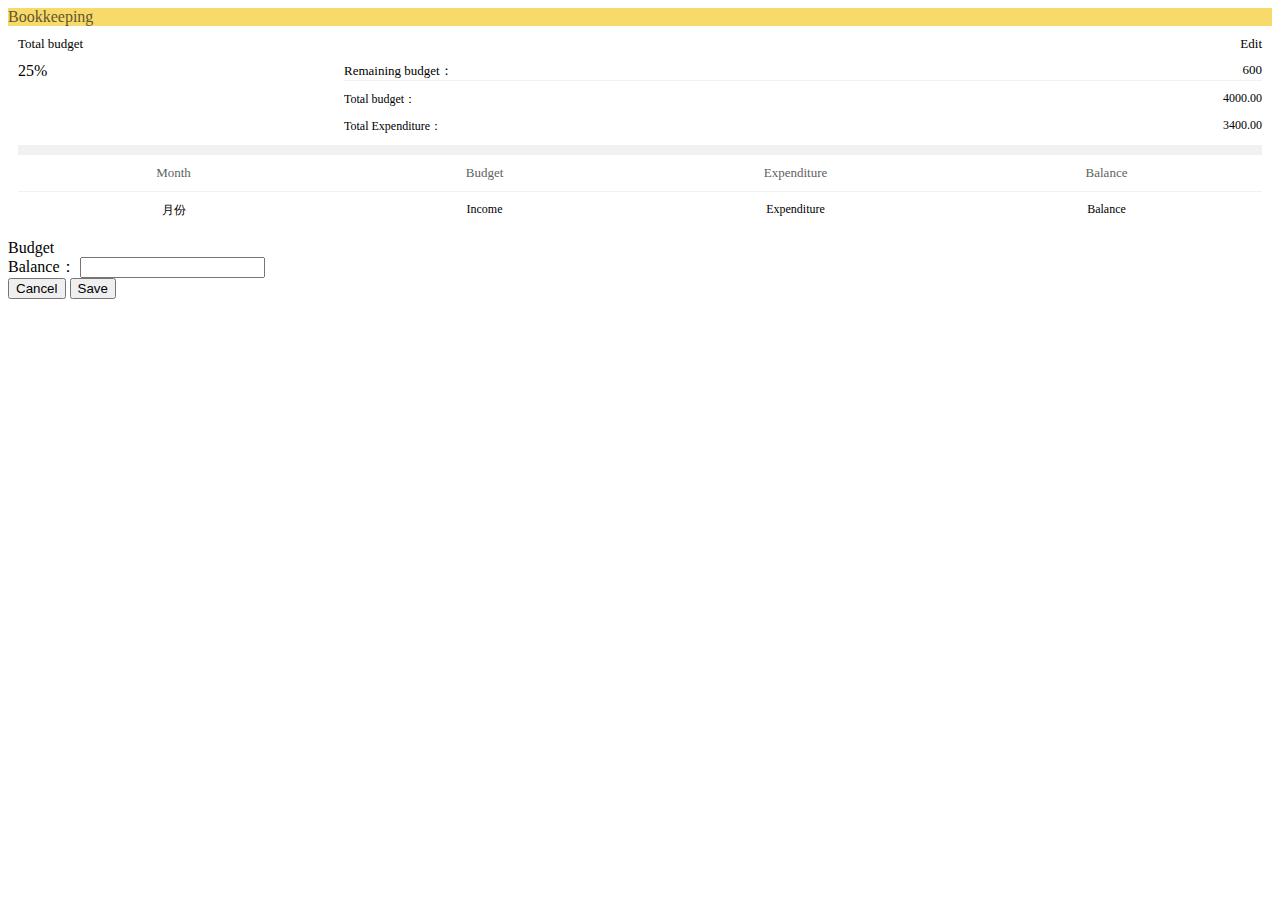
<file: src/main/resources/templates/budget/budget.html>
<!DOCTYPE html>
<html xmlns:th="http://www.thymeleaf.org" xmlns:layout="http://www.ultraq.net.nz/web/thymeleaf/layout"
      th:replace="home/_layout.html">
<div id="app" th:fragment="content">
    <div class="top-bar" style="background: #f8da6b">
        <a class="back" onclick="window.history.go(-1)"></a>
        <span style="color: #635530;font-weight: 500">Bookkeeping</span>
    </div>
    <!-- 个人信息 -->
    <div style="padding:10px">
        <div style="display: flex;justify-content: left;font-size: 13px;margin-bottom: 10px">
            <div style="width: 50%;text-align: left"><span th:text="${year}"></span> Total budget </div>
            <div style="width: 50%;text-align: right" onclick="openAlert()">Edit</div>
        </div>
        <div style="display: flex;justify-content: left">
            <div style="width: 25%">
                <div class="progress-time">
                    <div class="time">
                    </div>
                    <div class="time1">
                    </div>
                    <div class="report-xex" th:text="${percent} + '%'">
                        25%
                    </div>
                    <input type="hidden" th:value="${percent}" id="percent">
                </div>
            </div>
            <div style="width: 75%;padding-left: 20px">
                <div style="display: flex;justify-content: left;border-bottom: 1px solid #f1f1f1;font-size: 13px;margin-bottom: 10px">
                    <div style="width: 80%;text-align: left">Remaining budget：</div>
                    <div style="width: 20%;text-align: right" th:text="${last / 100}">600</div>
                </div>
                <div style="display: flex;justify-content: left;font-size: 12px;margin-bottom: 10px;">
                    <div style="width: 80%;text-align: left">Total budget：</div>
                    <div style="width: 20%;text-align: right" th:text="${budget / 100}">4000.00</div>
                </div>
                <div style="display: flex;justify-content: left;font-size: 12px;margin-bottom: 10px;">
                    <div style="width: 80%;text-align: left">Total Expenditure：</div>
                    <div style="width: 20%;text-align: right" th:text="${outSum / 100}">3400.00</div>
                </div>
            </div>
        </div>
        <div style="height: 10px;width:100%;background: #f1f1f1;"></div>
        <div>
            <div style="display: flex;justify-content: left;border-bottom: 1px solid #f1f1f1;font-size: 13px;color: #626262;padding: 10px 0;text-align: center">
                <div style="width: 25%">Month</div>
                <div style="width: 25%">Budget</div>
                <div style="width: 25%">Expenditure</div>
                <div style="width: 25%">Balance</div>
            </div>
            <div style="display: flex;justify-content: left;font-size: 12px;padding: 10px 0;text-align: center" th:each="budgetInfo : ${budgetInfoList}">
                <div style="width: 25%" th:text="${budgetInfo.getMonth()}">月份</div>
                <div style="width: 25%" th:text="${budgetInfo.getGetSum() / 100}">Income</div>
                <div style="width: 25%" th:text="${budgetInfo.getOutSum() / 100}">Expenditure</div>
                <div style="width: 25%" th:text="${budgetInfo.getLast() / 100}">Balance</div>
            </div>
        </div>

    </div>
    <div class="sy-alert sy-alert-model animated" sy-enter="zoomIn" sy-leave="zoomOut" sy-type="confirm" sy-mask="true" id="alert4">
        <div class="sy-title">Budget</div>
        <div class="sy-content">
            <div class="form">
                    <div class="input-item">
                        <span>Balance：</span>
                        <input type="number" id="budget_price">
                    </div>

                <form id="booking_form">
                    <input type="hidden" id="price" name="price">
                </form>
            </div>
        </div>
        <div class="sy-btn">
            <button onclick="closeAlert()">Cancel</button>
            <button onclick="save_alert()">Save</button>
        </div>
    </div>

</div>
</html>
<script>
    $(function (){
        let value = Number($("#percent").val())
        draw(100,145,'second');

        draw1(100,Math.trunc(value),'second1');
    })
    function openAlert(){
        syalert.syopen('alert4')
    }
    function closeAlert(){
        $("#price").val('')
        syalert.syhide('alert4')
    }
    function save_alert(){
        make_data()
        _post('/budget', $("#booking_form").serialize(), function (resp){
            syalert.syhide('alert4')
            location.reload()
        })
    }

    function make_data(){
        let price = $("#budget_price").val()
        price = Math.floor(price * 100)
        $("#price").val(price)
    }

    function appendHtml(elem,value){
        var node = document.createElement("div"),
            fragment = document.createDocumentFragment(),
            childs = null,
            i = 0;
        node.innerHTML = value;
        childs = node.childNodes;
        for( ; i < childs.length; i++){
            fragment.appendChild(childs[i]);
        }
        elem.appendChild(fragment);
        childs = null;
        fragment = null;
        node = null;
    }

    function draw(num,r,className){
        for(let i=0; i<num; i++){
            let second = ''
            second=`<div class="${className}"   style="transform:rotate(${360/num*i}deg)"><div></div></div>`;
            appendHtml(document.getElementsByClassName('time')[0],second)
        }
    }
    function draw1(num,count,className){
        for(let i=0; i<count; i++){
            let second = ''
            second=`<div class="${className}"   style="transform:rotate(${360/num*i+180}deg)"><div></div></div>`;
            appendHtml(document.getElementsByClassName('time1')[0],second)
        }
    }





</script>
</file>
